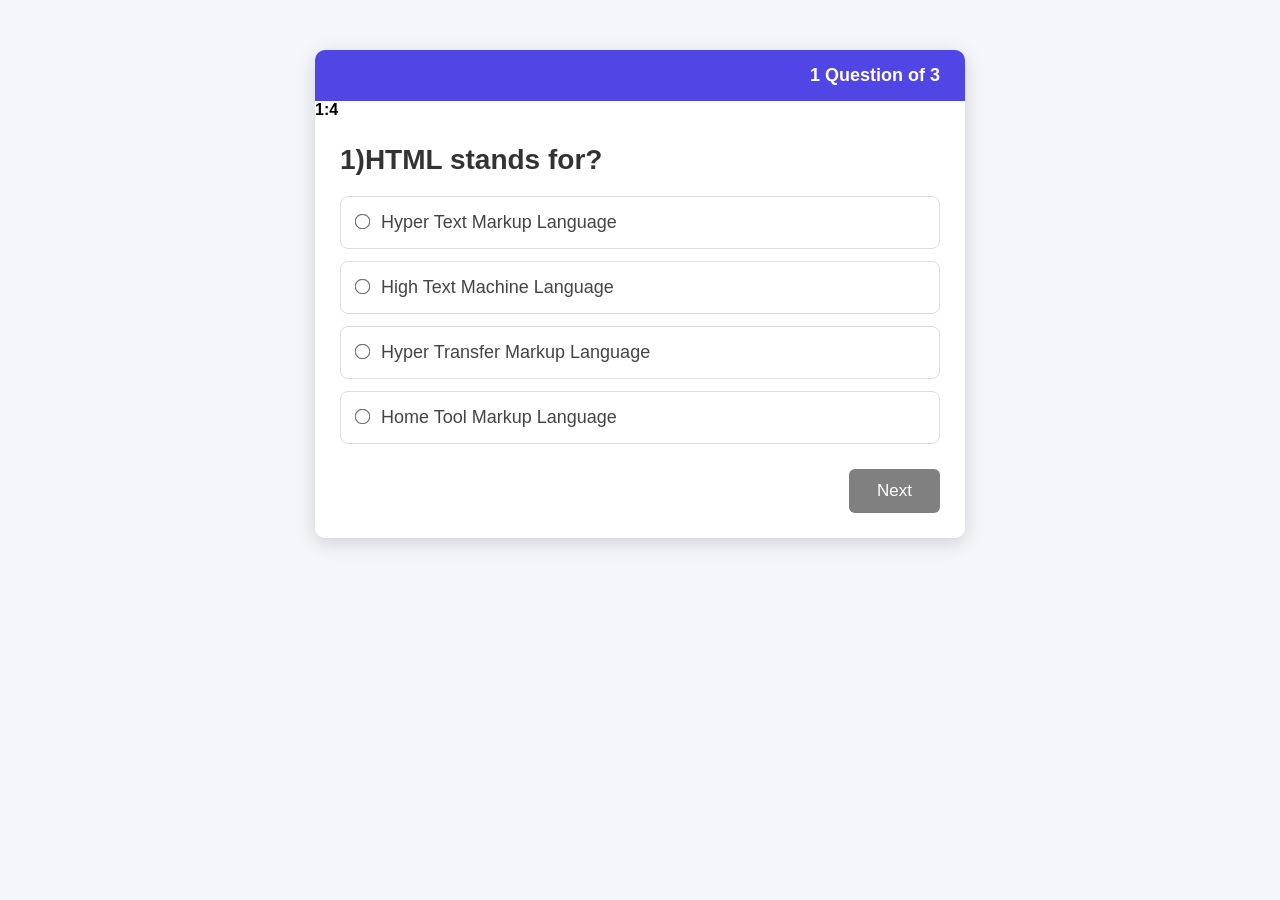
<file: index.html>
<!DOCTYPE html>
<html lang="en">

<head>
    <meta charset="UTF-8">
    <meta name="viewport" content="width=device-width, initial-scale=1.0">
    <title>Document</title>
    <!-- <style>
        #MainCard{
              background-color: bisque;
               width: 80%;
            border: 2px solid gray;
          
            margin: 5px auto;
            padding: 5px;
        }
        #TotalQuestion{
            text-align: right;
            display: block;
            margin-right: 30px;
            margin-top: 30px;
        }
        #container {
            width: 80%;
        
          
            margin: 1px auto;
            padding: 5px;
            margin-top: -20px;
        }
        #btn1{
            text-align: right;
           
          
        }
        #btn1>button{
            background-color: brown;
            color: white;
        }

        ul {
            list-style: none;
        }
    </style> -->

<link rel="stylesheet" href="style.css">
</head>

<body>


    <div id="MainCard">
        <b id="TotalQuestion"></b>
        <b id="timer"></b>
        <div id="container">

        </div>

    </div>

    <div id="result" style="display: none;">
        

    </div>





    <script src="app.js"></script>
</body>

</html>
</file>
<file: style.css>
* {
    margin: 0;
    padding: 0;
    box-sizing: border-box;
    font-family: Arial, Helvetica, sans-serif;
}

body {
    background: #f4f6f9;
}

#MainCard {
    width: 650px;
    margin: 50px auto;
    background: #fff;
    border-radius: 10px;
    box-shadow: 0 5px 20px rgba(0,0,0,.15);
    overflow: hidden;
}

#TotalQuestion {
    display: block;
    text-align: right;
    padding: 15px 25px;
    background: #4f46e5;
    color: white;
    font-size: 18px;
    font-weight: bold;
}

#container {
    padding: 25px;
}

#container h1 {
    font-size: 28px;
    margin-bottom: 20px;
    color: #333;
}

ul {
    list-style: none;
}

li {
    margin: 12px 0;
    padding: 15px;
    border: 1px solid #ddd;
    border-radius: 8px;
    transition: .3s;
    cursor: pointer;
}

li:hover {
    background: #f2f4ff;
    border-color: #4f46e5;
}

li input {
    margin-right: 12px;
    transform: scale(1.2);
}

label {
    cursor: pointer;
    font-size: 18px;
    color: #444;
}

#btn1 {
    margin-top: 25px;
    text-align: right;
}

#btn1 button {
    background: #4f46e5;
    color: white;
    border: none;
    padding: 12px 28px;
    font-size: 17px;
    border-radius: 6px;
    cursor: pointer;
    transition: .3s;
}

#btn1 button:hover {
    background: #3730a3;
}

#result{
    width: 500px;
    margin: 60px auto;
    background: #fff;
    border-radius: 12px;
    box-shadow: 0 10px 25px rgba(0,0,0,.15);
    padding: 30px;
    text-align: center;
    border-top: 8px solid #4f46e5;
}

#result h1{
    color: #4f46e5;
    margin-bottom: 25px;
    font-size: 32px;
}

#result h2{
    margin: 15px 0;
    font-size: 22px;
    color: #333;
}

#result .score{
    font-size: 55px;
    color: #16a34a;
    font-weight: bold;
    margin: 20px 0;
}

#result .box{
    display: flex;
    justify-content: space-between;
    margin: 15px 0;
    padding: 15px;
    background: #f7f7f7;
    border-radius: 8px;
    font-size: 20px;
}

#result button{
    margin-top: 25px;
    padding: 12px 30px;
    background: #4f46e5;
    color: white;
    border: none;
    border-radius: 6px;
    font-size: 17px;
    cursor: pointer;
}



#result button:hover{
    background: #3730a3;
}
</file>
